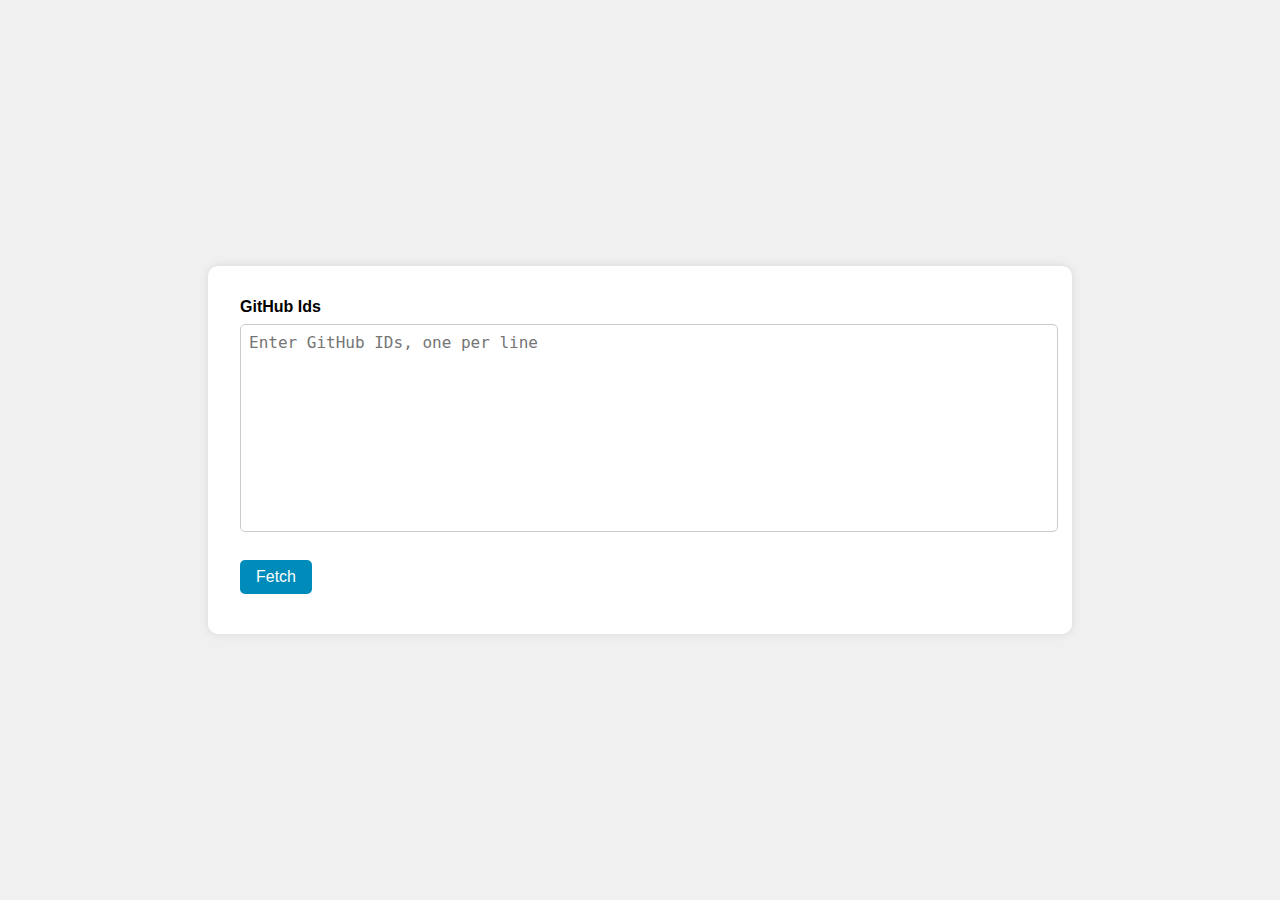
<file: index.html>
<!DOCTYPE html>
<html lang="en">
<head>
    <meta charset="UTF-8">
    <meta name="viewport" content="width=device-width, initial-scale=1.0">
    <title>Github Stats</title>
    <link rel="stylesheet" href="css/index.css">
    <script src="js/github.js" defer></script>
    <script src="js/index.js" defer></script>
</head>
<body>
<div class="container" id="input-container">
    <label for="github-ids">GitHub Ids</label>
    <textarea id="github-ids" placeholder="Enter GitHub IDs, one per line" rows="10" cols="30"></textarea><br>
    <button id="submit-btn">Fetch</button>
</div>
<div class="container wider" id="output-container" style="display: none;">
    <button id="download-btn">Download CSV</button>
    <table id="data-table">
        <thead>
        <tr>
            <th>ID</th>
            <th>Repos</th>
            <th>Contributions</th>
            <th>Common Languages</th>
            <th>Rare Languages</th>
            <th>Languages</th>
        </tr>
        </thead>
        <tbody id="table-body">
        </tbody>
    </table>
    <small>
        *Rare languages are those which are not <a href="res/common.txt" target="_blank">common</a>
    </small>
</div>
</body>
</html>
</file>
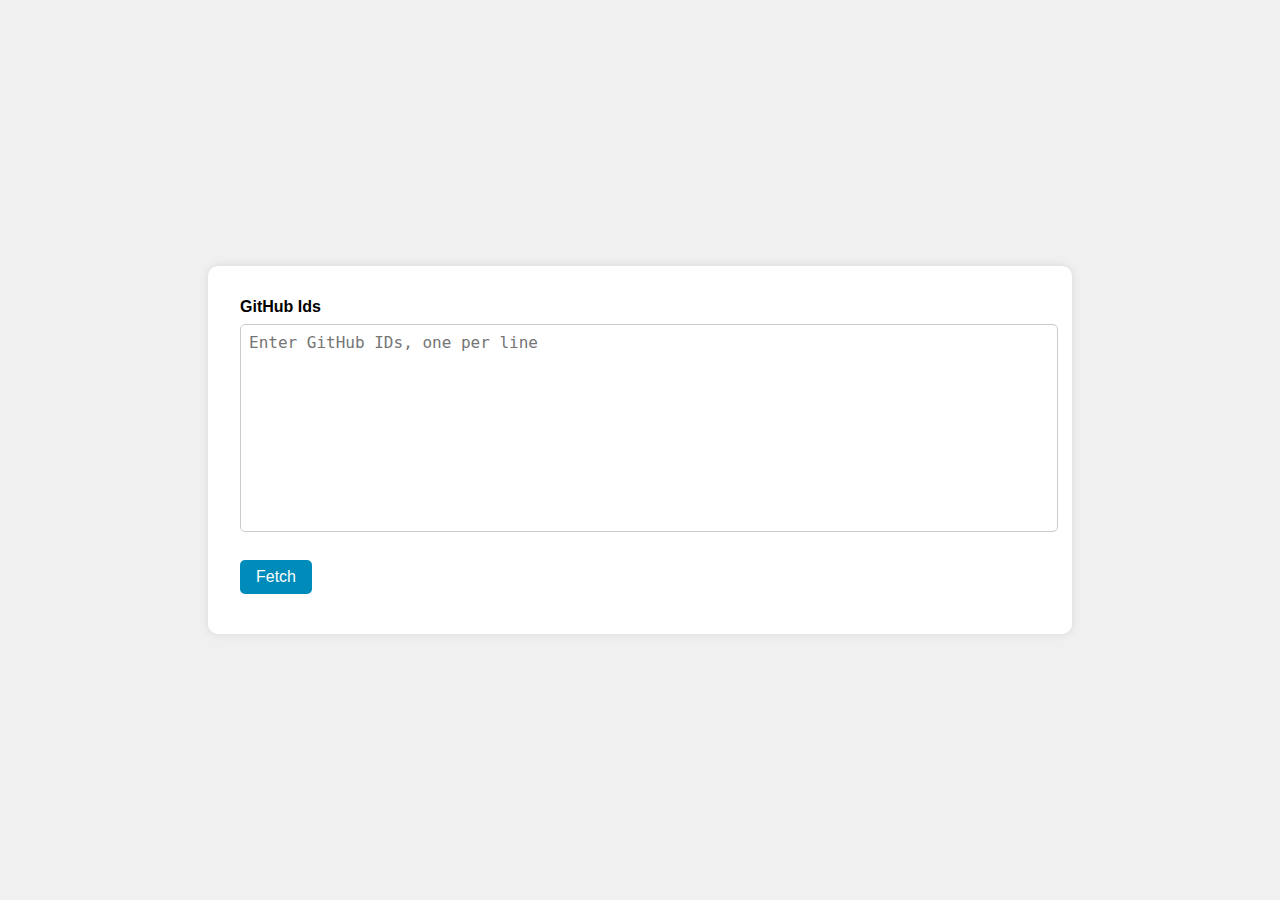
<file: public/index.html>
<!DOCTYPE html>
<html lang="en">
<head>
    <meta charset="UTF-8">
    <meta name="viewport" content="width=device-width, initial-scale=1.0">

    <link rel="apple-touch-icon" sizes="180x180" href="fav/apple-touch-icon.png">
    <link rel="icon" type="image/png" sizes="32x32" href="fav/favicon-32x32.png">
    <link rel="icon" type="image/png" sizes="16x16" href="fav/favicon-16x16.png">
    <link rel="manifest" href="fav/site.webmanifest">
    <link rel="mask-icon" href="fav/safari-pinned-tab.svg" color="#5bbad5">
    <meta name="msapplication-TileColor" content="#da532c">

    <meta name="theme-color" content="#ffffff">

    <meta name="title" content="GitHub Stats" />
    <meta name="description" content="Compare GitHub profiles of users in bulk with just their GitHub IDs" />

    <!-- Open Graph / Facebook -->
    <meta property="og:type" content="website" />
    <meta property="og:url" content="https://stats.rohittp.com/" />
    <meta property="og:title" content="GitHub Stats" />
    <meta property="og:description" content="Compare GitHub profiles of users in bulk with just their GitHub IDs" />
    <meta property="og:image" content="https://stats.rohittp.com/fav/android-chrome-512x512.png" />

    <!-- Twitter -->
    <meta property="twitter:card" content="summary_large_image" />
    <meta property="twitter:url" content="https://stats.rohittp.com/" />
    <meta property="twitter:title" content="GitHub Stats" />
    <meta property="twitter:description" content="Compare GitHub profiles of users in bulk with just their GitHub IDs" />
    <meta property="twitter:image" content="https://stats.rohittp.com/fav/android-chrome-512x512.png" />

    <title>Github Stats</title>
    <link rel="stylesheet" href="css/index.css">
    <script src="js/github.js" defer></script>
    <script src="js/index.js" defer></script>
</head>
<body>
<div class="container" id="input-container">
    <label for="github-ids">GitHub Ids</label>
    <textarea id="github-ids" placeholder="Enter GitHub IDs, one per line" rows="10" cols="30"></textarea><br>
    <button id="submit-btn">Fetch</button>
</div>
<div class="container wider" id="output-container" style="display: none;">
    <button id="download-btn">Download CSV</button>
    <table id="data-table">
        <thead>
        <tr>
            <th>ID</th>
            <th>Repos</th>
            <th>Contributions</th>
            <th>Common Languages</th>
            <th>Rare Languages</th>
            <th>Languages</th>
        </tr>
        </thead>
        <tbody id="table-body">
        </tbody>
    </table>
    <small>
        *Rare languages are those which are not <a href="res/common.txt" target="_blank">common</a>
    </small>
</div>
</body>
</html>
</file>
<file: css/index.css>
/* index.css */

body {
    font-family: 'Arial', sans-serif;
    background-color: #f0f0f0;
    display: flex;
    justify-content: center;
    align-items: center;
    height: 100vh;
    margin: 0;
    padding: 0;
}

.container {
    background: #fff;
    padding: 2rem;
    border-radius: 10px;
    box-shadow: 0 0 10px rgba(0, 0, 0, 0.1);
    width: 70%;
    max-width: 800px;
}

.container.wider {
    max-width: 70%;
}

label {
    font-weight: bold;
    margin-bottom: 0.5rem;
    display: block;
}

textarea {
    width: 100%;
    padding: 0.5rem;
    margin-bottom: 1rem;
    border-radius: 5px;
    border: 1px solid #ccc;
    font-size: 1rem;
    resize: none;
}

button {
    background-color: #008CBA; /* Blue */
    border: none;
    color: white;
    padding: 0.5rem 1rem;
    text-align: center;
    text-decoration: none;
    display: inline-block;
    font-size: 1rem;
    margin: 0.5rem 0;
    cursor: pointer;
    border-radius: 5px;
    transition: background-color 0.3s;
}

button:disabled {
    background-color: #ccc;
    cursor: not-allowed;
}

table {
    width: 100%;
    border-collapse: collapse;
    margin: 1rem auto 0.75rem;
}

th, td {
    padding: 0.5rem;
    border: 1px solid #ccc;
    text-align: left;
    overflow-x: auto;
    max-width: 200px;
    text-wrap: nowrap;
}

th {
    background-color: #f0f0f0;
}
</file>
<file: public/css/index.css>
/* index.css */

body {
    font-family: 'Arial', sans-serif;
    background-color: #f0f0f0;
    display: flex;
    min-height: 100vh;
    margin: 0;
    padding: 0;
}

.container {
    background: #fff;
    padding: 2rem;
    border-radius: 10px;
    box-shadow: 0 0 10px rgba(0, 0, 0, 0.1);
    width: 70%;
    max-width: 800px;
    margin: auto;
}

.container.wider {
    max-width: fit-content;
}

label {
    font-weight: bold;
    margin-bottom: 0.5rem;
    display: block;
}

textarea {
    width: 100%;
    padding: 0.5rem;
    margin-bottom: 1rem;
    border-radius: 5px;
    border: 1px solid #ccc;
    font-size: 1rem;
    resize: none;
}

button {
    background-color: #008CBA; /* Blue */
    border: none;
    color: white;
    padding: 0.5rem 1rem;
    text-align: center;
    text-decoration: none;
    display: inline-block;
    font-size: 1rem;
    margin: 0.5rem 0;
    cursor: pointer;
    border-radius: 5px;
    transition: background-color 0.3s;
}

button:disabled {
    background-color: #ccc;
    cursor: not-allowed;
}

table {
    width: 100%;
    border-collapse: collapse;
    margin: 1rem auto 0.75rem;
}

th, td {
    padding: 0.5rem;
    border: 1px solid #ccc;
    text-align: left;
    overflow-x: auto;
    max-width: 200px;
    text-wrap: nowrap;
}

th {
    background-color: #f0f0f0;
}
</file>
